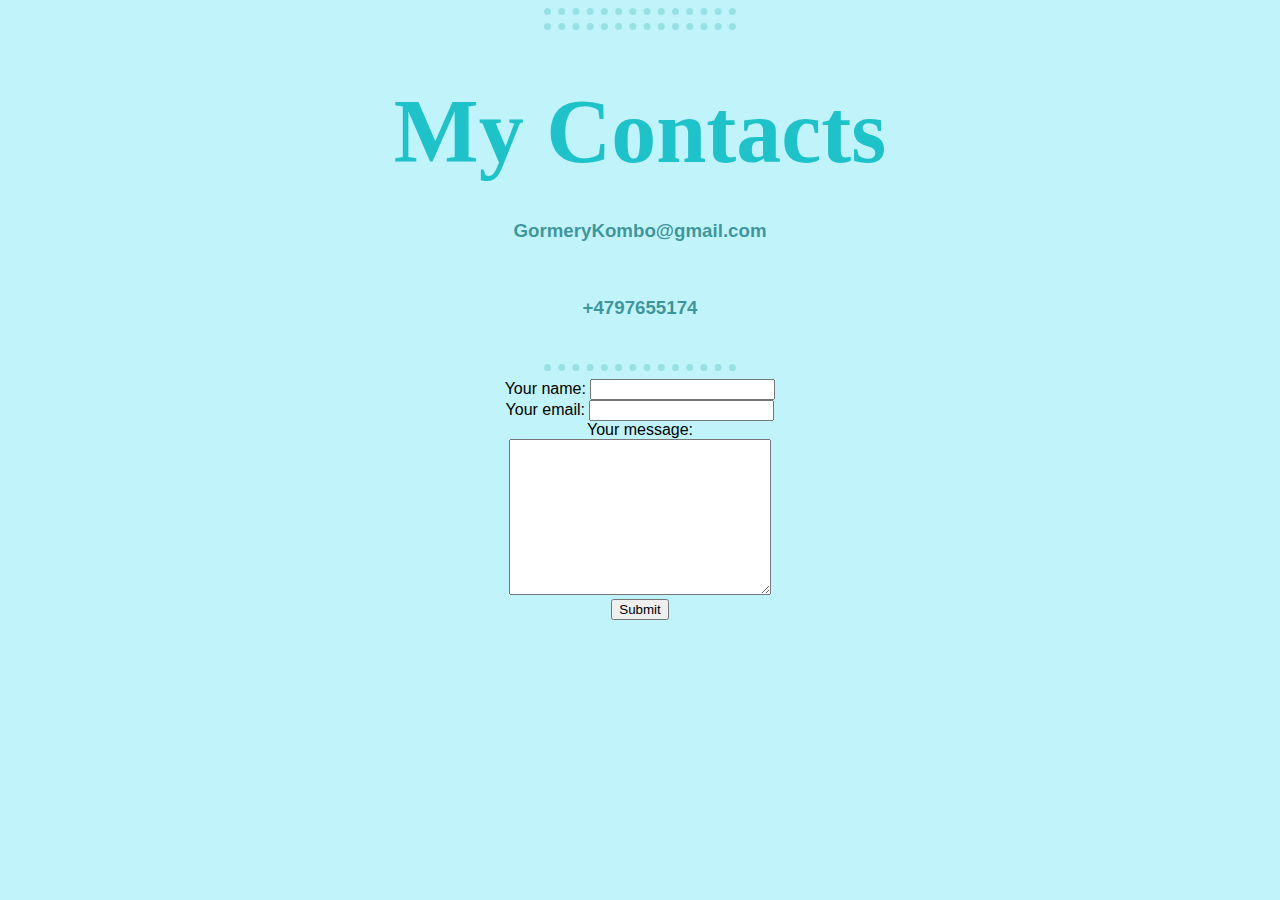
<file: assets/myContacts.html>
<!DOCTYPE html>

<html>

<head>
    <meta charset="utf-8">
    <title>Gormery's Contacts Site </title>
    <link rel="stylesheet" href="css/styles.css">
    <link rel="shortcut icon" href="favicon_io/favicon.ico">
</head>

<body>
    <center>
        <hr>
        <hr>
        <h1>My Contacts</h1>

        <br>
        <h3>GormeryKombo@gmail.com</h3>

        <br>
        <h3>+4797655174</h3>

        <br>

        <hr>

        <form action="mailto:GormeryKombo@gmail.com" method="post" enctype="text/plain">
            <label for="">Your name:</label>
            <input type="text" name="yourName" value=""><br>

            <label for="">Your email:</label>
            <input type="email" name="yourEmail" value=""><br>

            <label for="">Your message:</label><br>
            <textarea name="yourMessage" cols="30" rows="10"></textarea><br>

            <input type="submit" name="">

        </form>
    </center>
</body>


</html>
</file>
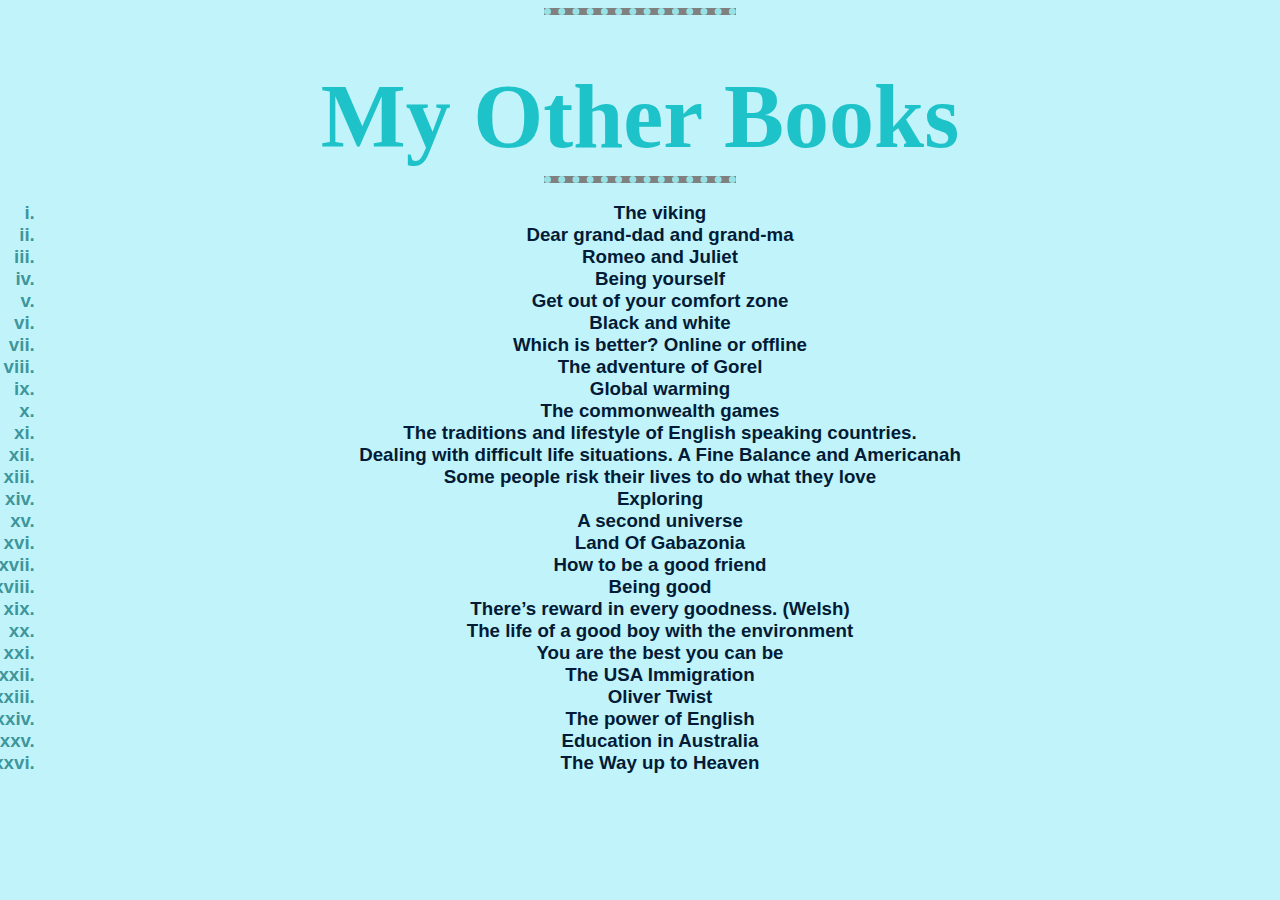
<file: assets/myTextLinks.html>
<!DOCTYPE html>

<html>

<head>
    <meta charset="utf-8">
    <title>Gormery's Other Books </title>
    <link rel="stylesheet" href="css/styles.css">
    <link rel="shortcut icon" href="favicon_io/favicon.ico">
</head>

<body>
    <center>
        <hr size="7" noshade>
        <h1>My Other Books</h1>
        <hr size="7" noshade>
        <h3>
            <ol type="i">

                <li>
                    <a href="https://storytexts.blogspot.com/2020/11/the-viking.html">The viking</a>
                </li>

                <li>
                    <a href="https://storytexts.blogspot.com/2020/11/dear-grand-dad-and-grand-ma.html">Dear grand-dad and grand-ma</a>

                </li>

                <li>
                    <a href="https://storytexts.blogspot.com/2020/11/romeo-and-juliet.html">Romeo and Juliet</a>

                </li>

                <li>
                    <a href="https://storytexts.blogspot.com/2020/11/being-yourself.html">Being yourself</a>

                </li>

                <li>
                    <a href="https://storytexts.blogspot.com/2020/11/get-out-of-your-comfort-zone.html">Get out of your comfort zone</a>

                </li>

                <li>
                    <a href="https://storytexts.blogspot.com/2020/11/black-and-white.html">Black and white</a>

                </li>

                <li>
                    <a href="https://storytexts.blogspot.com/2020/11/which-is-better-online-or-offline.html">Which is better? Online or offline</a>

                </li>

                <li>
                    <a href="https://storytexts.blogspot.com/2020/11/the-adventure-of-gorel.html">The adventure of Gorel</a>

                </li>

                <li>
                    <a href="https://storytexts.blogspot.com/2020/11/global-warming.html"> Global warming</a>


                </li>

                <li>
                    <a href="https://storytexts.blogspot.com/2020/11/the-commonwealth-games.html">The commonwealth games</a>

                </li>

                <li>
                    <a href="https://storytexts.blogspot.com/2020/11/the-traditions-and-lifestyle-of-english.html">The traditions and lifestyle of English speaking countries.</a>

                </li>

                <li>
                    <a href="https://storytexts.blogspot.com/2020/11/dealing-with-difficult-life-situations.html">Dealing with difficult life situations. A Fine Balance and Americanah</a>

                </li>

                <li>
                    <a href="https://storytexts.blogspot.com/2020/11/some-people-risk-their-lives-to-do-what.html">Some people risk their lives to do what they love</a>

                </li>

                <li>
                    <a href="https://storytexts.blogspot.com/2020/11/exploring.html"> Exploring</a>

                </li>

                <li>
                    <a href="https://storytexts.blogspot.com/2020/11/a-second-universe.html"> A second universe</a>

                </li>

                <li>
                    <a href="https://storytexts.blogspot.com/2020/11/land-of-gabazonia.html">Land Of Gabazonia</a>

                </li>

                <li>
                    <a href="https://storytexts.blogspot.com/2019/12/how-to-be-good-friend.html">How to be a good friend</a>

                </li>

                <li>
                    <a href="https://storytexts.blogspot.com/2019/12/being-good.html">Being good</a>

                </li>

                <li>
                    <a href="https://storytexts.blogspot.com/2019/12/theres-reward-in-every-goodness-welsh.html">There’s reward in every goodness. (Welsh)</a>

                </li>

                <li>
                    <a href="https://storytexts.blogspot.com/2019/12/the-life-of-good-boy-with-environment.html">The life of a good boy with the environment</a>

                </li>

                <li>
                    <a href="https://storytexts.blogspot.com/2019/12/you-are-best-you-can-be.html">You are the best you can be</a>

                </li>

                <li>
                    <a href="https://storytexts.blogspot.com/2019/12/the-usa-immigration.html"> The USA Immigration</a>

                </li>

                <li>
                    <a href="https://storytexts.blogspot.com/2019/12/oliver-twist.html"> Oliver Twist</a>

                </li>

                <li>
                    <a href="https://storytexts.blogspot.com/2019/12/the-power-of-english.html">The power of English</a>

                </li>

                <li>
                    <a href="https://storytexts.blogspot.com/2019/12/education-in-australia.html">Education in Australia</a>

                </li>

                <li>
                    <a href="https://storytexts.blogspot.com/2019/12/short-storyanalysis-form-title-author.html">The Way up to Heaven</a>

                </li>

            </ol>
        </h3>

    </center>
</body>


</html>
</file>
<file: assets/css/styles.css>
/*****tag selection*****/

body {
    background-color: rgba(175, 240, 248, 0.781);
    margin: 0px;
    text-align: center;
    font-family: 'Open Sans', sans-serif;
}

h1 {
    color: rgba(0, 186, 192, 0.842);
    font-size: 5.625rem;
    margin: 50px auto 0 auto;
    font-family: 'Parisienne', cursive;
    /* same margin: 0 auto 0 auto;*/
}

h2 {
    color: rgba(35, 193, 199, 0.842);
    font-family: 'Montserrat', sans-serif;
    font-size: 2.5rem;
    font-weight: normal;
}

h3 {
    color: rgba(0, 108, 112, 0.699);
    font-family: 'Montserrat', sans-serif;
}

table {
    margin-left: auto;
    margin-right: auto;
}

a {
    color: rgb(3, 27, 54);
    font-family: 'Montserrat', sans-serif;
    margin: 10px 20px;
    text-decoration: none;
}

a:hover {
    color: #eaf6f6;
}

span {
    text-decoration: underline;
}

hr {
    background-color: background-color;
    border-style: dotted none none none;
    border-color: rgb(149, 225, 228);
    border-width: 7px;
    height: 0px;
    width: 15%;
    margin: 30 auto 30 auto;
}

p {
    color: #1b1d1dee;
    line-height: 2;
}

table {
    color: #1b1d1ddc
}


/*
div {
    padding: 20px;
}
*/


/*****class selection*****/

.topContainer {
    background-color: rgba(111, 235, 252, 0.438);
    position: relative;
    /*so that the top cloud which is out of the flow can push off of*/
    padding-top: 200px;
}

.middle-container {
    background-color: rgba(205, 237, 241, 0.822);
}

.bottom-container {
    background-color: #11cdd4;
    padding: 50px 0 20px;
}

.top-cloud {
    position: absolute;
    top: 10%;
    right: 15%;
}

.bottom-cloud {
    position: absolute;
    left: 15%;
}

.profile-pic {
    width: 200px;
    height: 175px;
    border-radius: 20%;
    margin: 60px;
}

.icon_pic {
    float: left;
    width: 50px;
    height: 45px;
    margin-right: 30px;
}

.skill-row {
    display: inline-block;
    width: 50%;
    text-align: left;
}

.Contact-me {
    text-align: center;
    line-height: 2;
    padding-bottom: 50px;
}

.copyright {
    color: #eaf6f6;
    font-size: 0.75rem;
    padding-top: 20px;
}

.btn {
    background: #11cdd4;
    background-image: -webkit-linear-gradient(top, #11cdd4, #11999e);
    background-image: -moz-linear-gradient(top, #11cdd4, #11999e);
    background-image: -ms-linear-gradient(top, #11cdd4, #11999e);
    background-image: -o-linear-gradient(top, #11cdd4, #11999e);
    background-image: linear-gradient(to bottom, #11cdd4, #11999e);
    -webkit-border-radius: 8;
    -moz-border-radius: 8;
    border-radius: 8px;
    font-family: 'Montserrat', sans-serif;
    color: #ffffff;
    font-size: 20px;
    padding: 10px 20px 10px 20px;
    text-decoration: none;
}

.btn:hover {
    background: #30e3cb;
    background-image: -webkit-linear-gradient(top, #30e3cb, #2bc4ad);
    background-image: -moz-linear-gradient(top, #30e3cb, #2bc4ad);
    background-image: -ms-linear-gradient(top, #30e3cb, #2bc4ad);
    background-image: -o-linear-gradient(top, #30e3cb, #2bc4ad);
    background-image: linear-gradient(to bottom, #30e3cb, #2bc4ad);
    text-decoration: none;
}


/*****id selection*****/

#mountain {
    height: auto;
    width: 75%;
}
</file>
